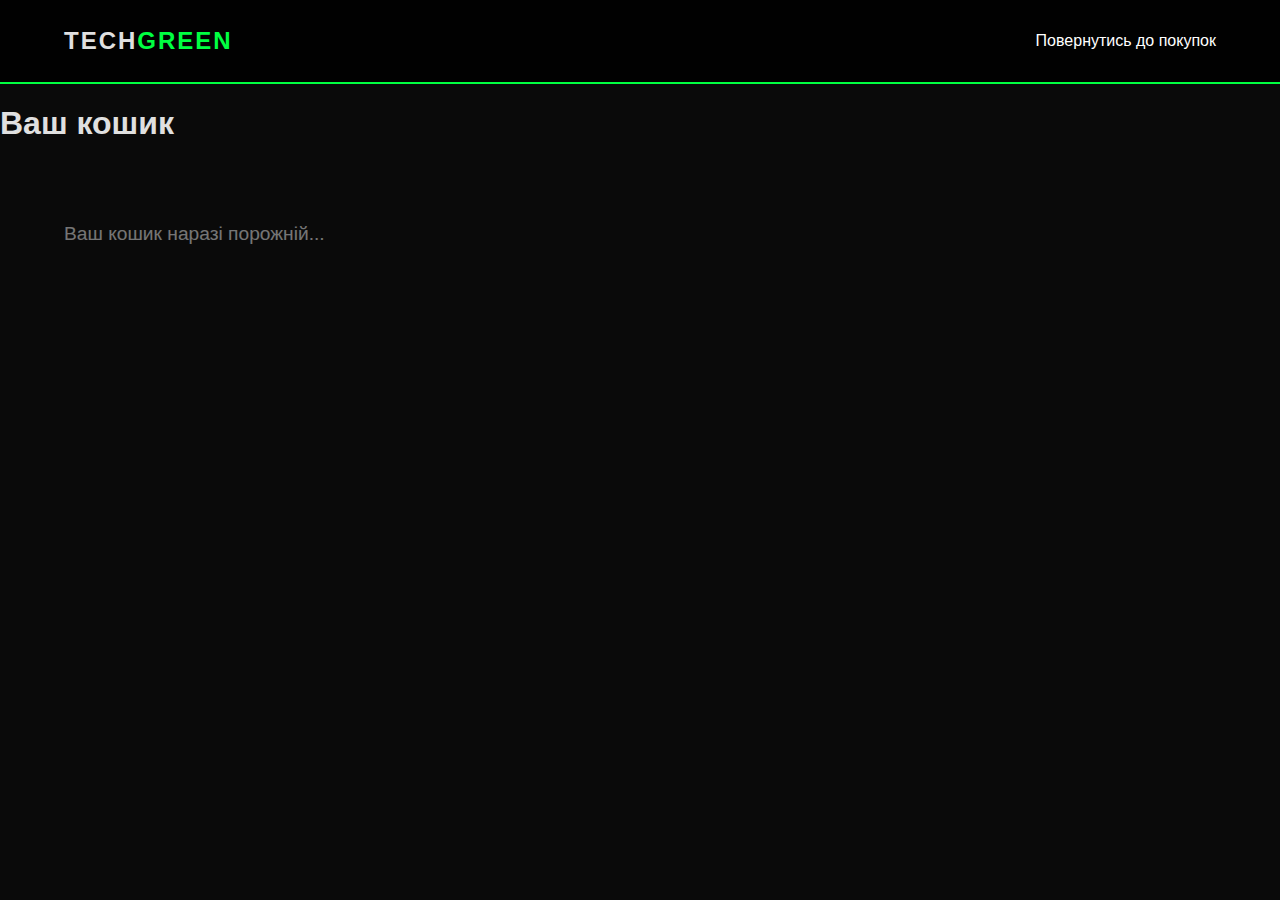
<file: cart.html>
<!DOCTYPE html>
<html lang="uk">
<head>
    <meta charset="UTF-8">
    <title>Кошик | TechGreen</title>
    <link rel="stylesheet" href="style.css">
</head>
<body>
    <header>
        <nav>
            <div class="logo"><a href="index.html" style="text-decoration:none; color:inherit;">TECH<span>GREEN</span></a></div>
            <ul class="nav-links">
                <li><a href="index.html">Повернутись до покупок</a></li>
            </ul>
        </nav>
    </header>
    <main>
        <h1>Ваш кошик</h1>
        <div id="cart-items" class="products"></div>
        <div id="cart-controls" style="margin-top: 30px; text-align: right;">
            <h2 id="cart-total"></h2>
            <button id="checkout-btn" class="add-to-cart" style="width: auto; padding: 15px 40px; display: none;">ОФОРМИТИ ЗАМОВЛЕННЯ</button>
        </div>
    </main>
    <script src="cart.js"></script>
</body>
</html>
</file>
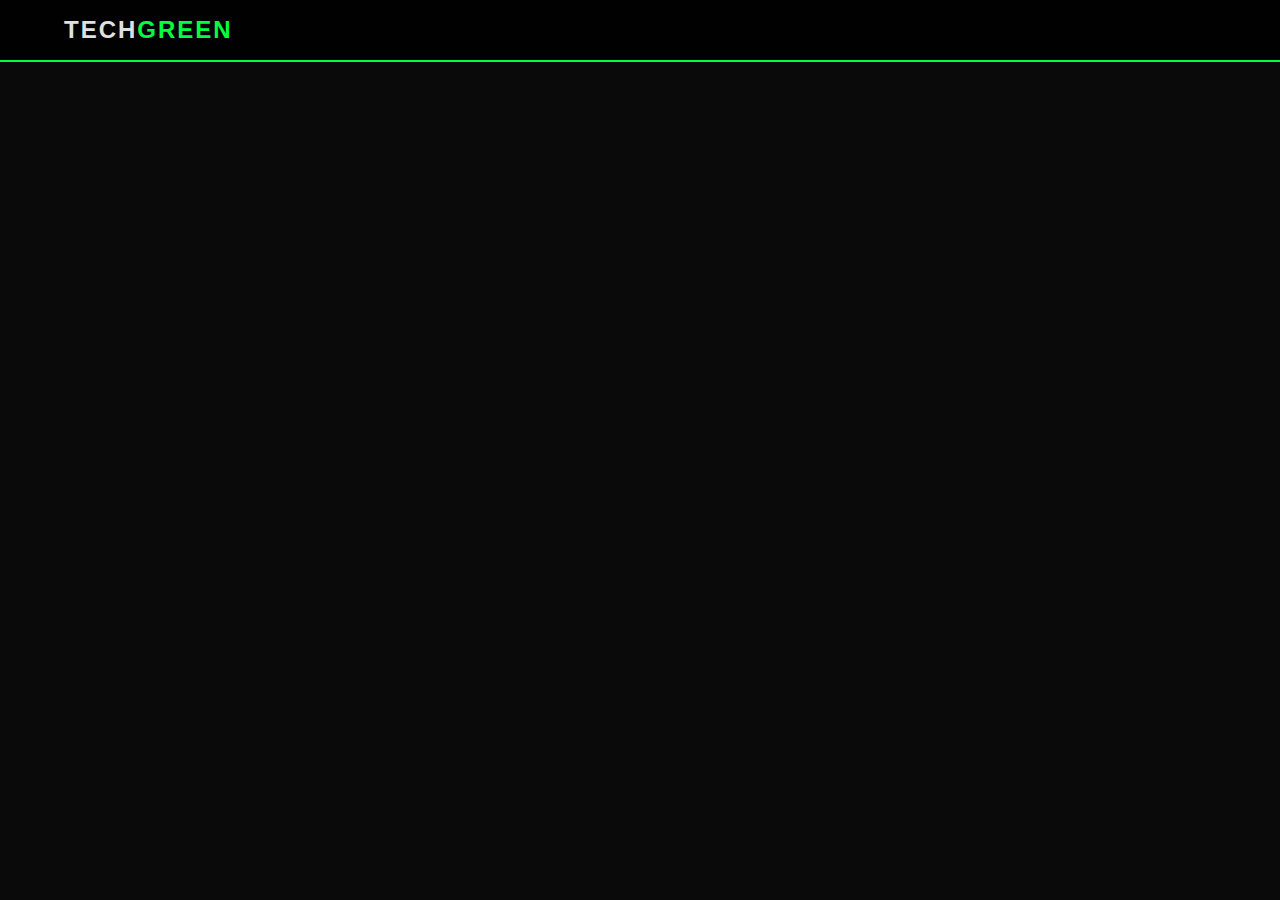
<file: login.html>
<!DOCTYPE html>
<html lang="uk">
<head>
    <meta charset="UTF-8">
    <title>Вхід | TechGreen</title>
    <link rel="stylesheet" href="style.css">
</head>
<body>
    <header>
        <nav><div class="logo"><a href="index.html" style="text-decoration:none; color:inherit;">TECH<span>GREEN</span></a></div></nav>
    </header>
    <main style="display: flex; align-items: center; justify-content: center;">
        <div class="product-card" style="width: 100%; max-width: 400px; padding: 40px;">
            <h2 style="color: var(--primary-green); margin-bottom: 25px;">ВХІД</h2>
            <input type="text" placeholder="Електронна пошта" style="width:100%; padding:12px; margin-bottom:15px; background:#222; border:1px solid #444; color:white; border-radius:4px;">
            <input type="password" placeholder="Пароль" style="width:100%; padding:12px; margin-bottom:20px; background:#222; border:1px solid #444; color:white; border-radius:4px;">
            <button class="add-to-cart">УВІЙТИ В АКАУНТ</button>
            <p style="margin-top: 20px; font-size: 0.8rem; opacity: 0.6;">Немає акаунту? <a href="#" style="color: var(--primary-green);">Реєстрація</a></p>
        </div>
    </main>
</body>
</html>
</file>
<file: style.css>
:root {
    --bg-color: #0a0a0a;
    --card-bg: #151515;
    --primary-green: #00ff41;
    --text-color: #e0e0e0;
    --hover-green: #00cc33;
}

body {
    background-color: var(--bg-color);
    color: var(--text-color);
    font-family: 'Segoe UI', Tahoma, Geneva, Verdana, sans-serif;
    margin: 0;
    overflow-x: hidden;
}

/* Навігація */
header {
    background: rgba(0, 0, 0, 0.9);
    padding: 1rem 5%;
    border-bottom: 2px solid var(--primary-green);
    position: sticky;
    top: 0;
    z-index: 1000;
}

nav {
    display: flex;
    justify-content: space-between;
    align-items: center;
}

.logo {
    font-size: 1.5rem;
    font-weight: bold;
    letter-spacing: 2px;
}

.logo span {
    color: var(--primary-green);
}

.nav-links {
    display: flex;
    list-style: none;
    gap: 20px;
}

.nav-links a {
    color: white;
    text-decoration: none;
    transition: 0.3s;
}

.nav-links a:hover {
    color: var(--primary-green);
}

/* Картки товарів */
.products {
    display: grid;
    grid-template-columns: repeat(auto-fit, minmax(250px, 1fr));
    gap: 25px;
    padding: 40px 5%;
}

.product-card {
    background: var(--card-bg);
    border: 1px solid #333;
    border-radius: 10px;
    padding: 20px;
    text-align: center;
    transition: transform 0.3s, border-color 0.3s;
    opacity: 0;
    transform: translateY(30px);
    animation: fadeInUp 0.6s forwards;
}

.product-card:hover {
    border-color: var(--primary-green);
    transform: scale(1.05);
    box-shadow: 0 0 15px rgba(0, 255, 65, 0.2);
}

.product-card h3 {
    color: var(--primary-green);
}

button {
    background: var(--primary-green);
    color: black;
    border: none;
    padding: 10px 20px;
    border-radius: 5px;
    cursor: pointer;
    font-weight: bold;
    margin-top: 10px;
}

button:hover {
    background: var(--hover-green);
}

/* Анімації */
@keyframes fadeInUp {
    to {
        opacity: 1;
        transform: translateY(0);
    }
}

/* Бургер меню (мобільне) */
.burger {
    display: none;
    cursor: pointer;
}

.burger div {
    width: 25px;
    height: 3px;
    background-color: var(--primary-green);
    margin: 5px;
}
</file>
